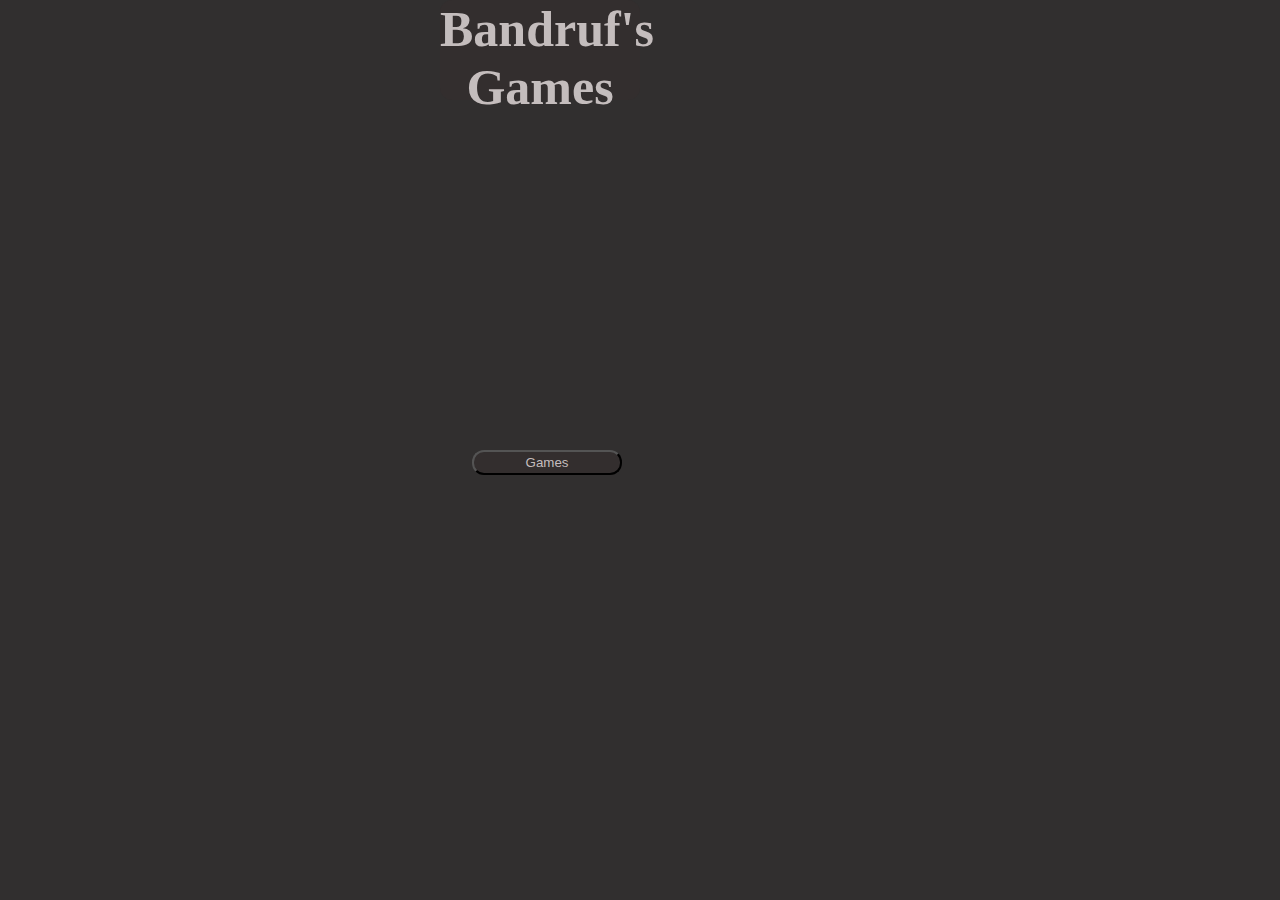
<file: public/index.html>
<!DOCTYPE html>
<html lang="en">
<head>
    <meta charset="UTF-8">
    <meta http-equiv="X-UA-Compatible" content="IE=edge">
    <meta name="viewport" content="width=device-width, initial-scale=1.0">
    <link rel="stylesheet" href="style.css">
    <title>Bandruf's Games | Home</title>
</head>
<body>
    <div id="titlebar">
        <b id='toptext'>Bandruf's Games</b>
    </div>
    <div id="button-container">
        <div id="game-page">
            <button class="page-button" id="game-button1" onclick="change_page(1)">Games</button>
        </div>
    </div>
    <script src="js/changepage.js"></script>
</body>
</html>
</file>
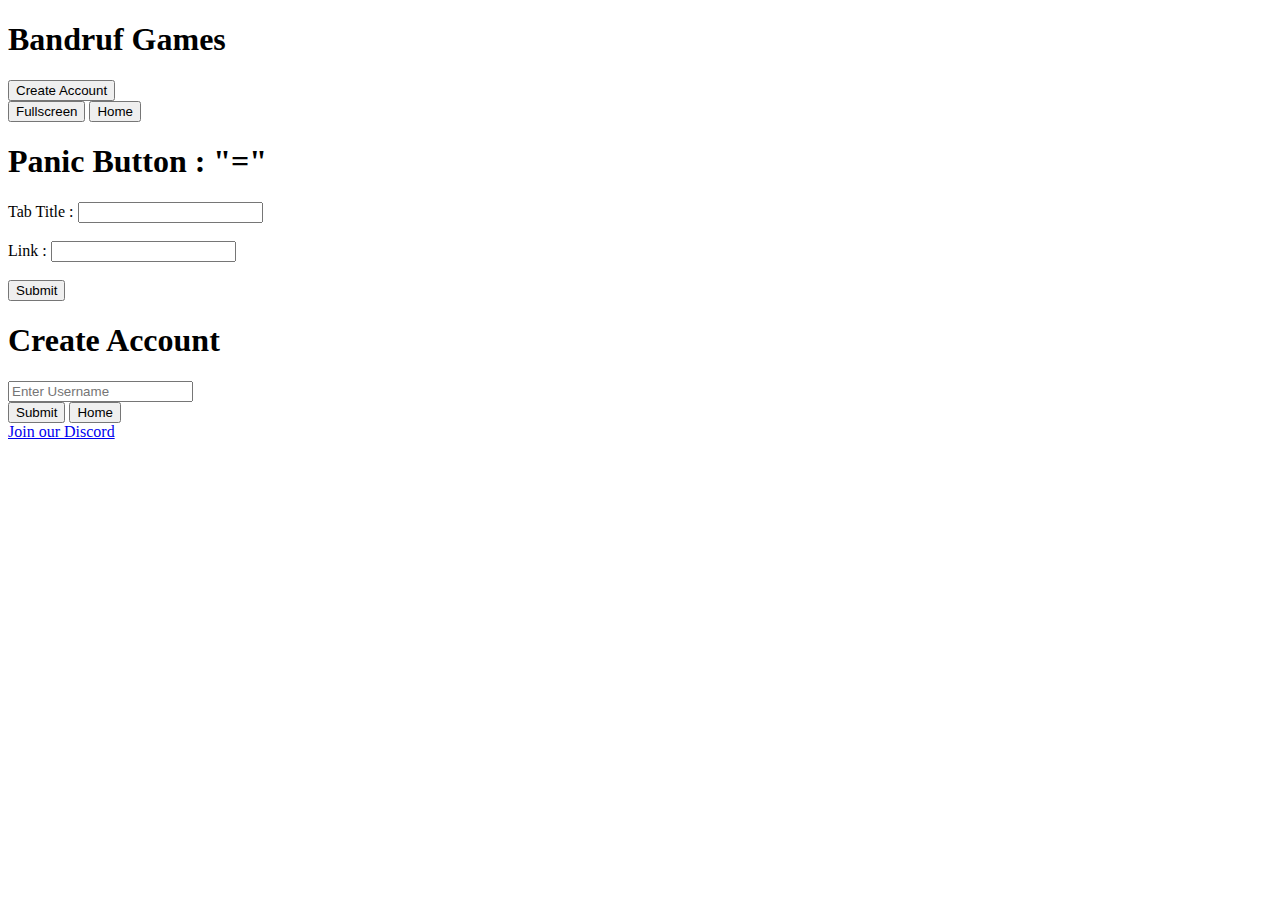
<file: pages/test.html>
<!DOCTYPE html>
<html lang="en">
<head>
    <meta charset="UTF-8">
    <meta http-equiv="X-UA-Compatible" content="IE=edge">
    <meta name="viewport" content="width=device-width, initial-scale=1.0">
    <link rel="stylesheet" href="index.css">
    <title>LMAO-BEST|Play</title>
</head>
<body>
    <div class="headerContainer">
         <h1 id="title">Bandruf Games</h1> 
         <button onclick="create_account()" id="create_button">Create Account</button>
        <!--<button id="panic-button" onclick="show()">Panic Settings</button>-->
    </div>

    <div id="games"></div>

    <div id="bottom-settings">
        <button class="setting" onclick="fullscreen()">Fullscreen</button>
        <button class="setting" onclick="destroy_frame()">Home</button>
    </div>

    <div id="setting-form">
        <h1>Panic Button : "="</h1>
        <label for="stringtxt">Tab Title :</label>
        <input type="text" id="stringtxt" name="stringtxt"><br><br>
        <label for="link">Link :</label>
        <input type="text" id="link" name="link"><br><br>
        <button onclick="set(stringtxt.value,link.value)">Submit</button>
    </div>

    <div id="username-frame">
        <div id="user-hold">
            <form class="form-c">
                <h1>Create Account</h1>
                <input type="text" placeholder="Enter Username" name="user" required>
                <div id="buttons">
                    <button id="submit-button" onclick="set_name_5(user.value)">Submit</button>
                    <button id="back-c">Home</button>
                </div>
            </form>
        </div>
    </div>

    <a id="discord-link"href="https://discord.gg/Q7HRpcMgYd">Join our Discord</a>
    <script src="create.js"></script>
</body>
</html>
</file>
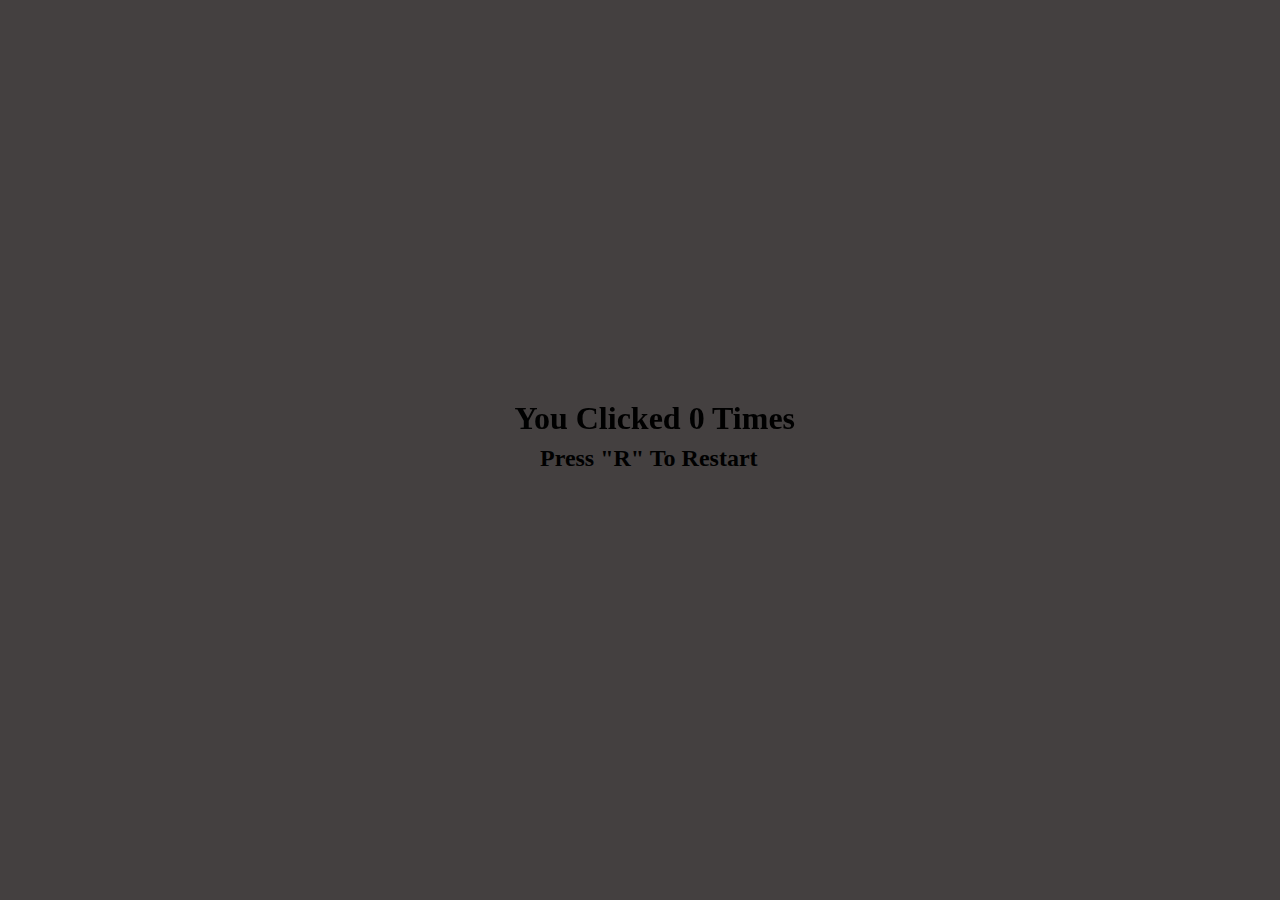
<file: pages/Fun/clickcounter.html>
<!DOCTYPE html>
<html lang="en">
<head>
    <meta charset="UTF-8">
    <meta http-equiv="X-UA-Compatible" content="IE=edge">
    <meta name="viewport" content="width=device-width, initial-scale=1.0">
    <title>crazy bro</title>

    <style>
    * { 
        margin: 0;
        padding: 0; 
        background-color: rgb(68, 64, 64);
    }

        #holder{
            position: fixed;
            top: 50%;
            left: 50%;
            margin-top: -50px;
            margin-left: -100px;
        }

        #count{
            position: fixed;
            top: 50%;
            left: 48%;
            margin-top: -50px;
            margin-left: -100px;
        }
        #reset{
            position: fixed;
            top: 55%;
            left: 50%;
            margin-top: -50px;
            margin-left: -100px;
        }
    </style>
</head>
<body>
    <!--Free To Use-->
    <div id="holder">
        <h1 id="count">You Clicked 0 Times</h1>
        <h2 id="reset">Press "R" To Restart</h2>
        <a href="fun.html">Home</a>
    </div>

    <script>
        let can_click = true
        let clicks = 0
        let hits_counter = document.getElementById("count")
        document.addEventListener('click', function(e) {
            clicks++
            hits_counter.innerHTML = "You Clicked "+clicks+" Times"
        })

        addEventListener("keydown", function(e){
            console.log(e.keyCode)
            if (e.keyCode == 82){
                clicks = 0
                hits_counter.innerHTML = "You Clicked "+clicks+" Times"
            }
        })
    </script>
</body>
</html>
</file>
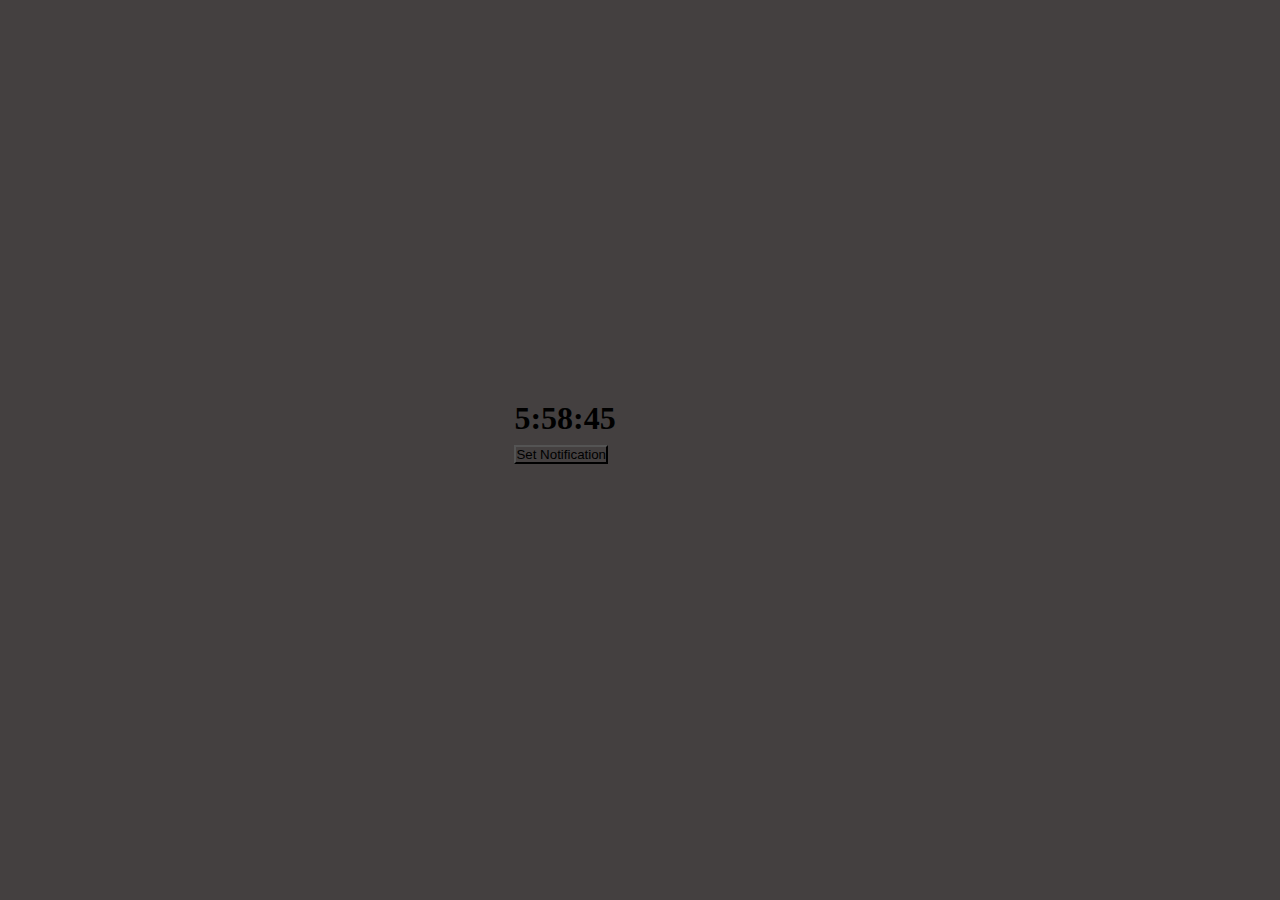
<file: pages/Fun/clock.html>
<!DOCTYPE html>
<html lang="en">
<head>
    <meta charset="UTF-8">
    <meta http-equiv="X-UA-Compatible" content="IE=edge">
    <meta name="viewport" content="width=device-width, initial-scale=1.0">
    <title>crazy bro</title>

    <style>
    * { 
        margin: 0;
        padding: 0; 
        background-color: rgb(68, 64, 64);
        }

        #holder{
            position: fixed;
            top: 50%;
            left: 50%;
            margin-top: -50px;
            margin-left: -100px;
        }

        #count{
            position: fixed;
            top: 50%;
            left: 48%;
            margin-top: -50px;
            margin-left: -100px;
        }

        #set{
            position: fixed;
            top: 55%;
            left: 48%;
            margin-top: -50px;
            margin-left: -100px;
        }
    </style>
</head>
<body >
    <!--Free To Use-->
    <div id="holder">
        <h1 id="count">...</h1>
        <button id="set">Set Notification</button>
    </div>


    <script>
        let h_rmd = 0
        let m_rmd = 0
        let msg = "Nothing?"
    function startTime() {
        const today = new Date();
        let h = today.getHours()
        let m = today.getMinutes();
        let s = today.getSeconds();
        m = checkTime(m);
        s = checkTime(s);

        if (h > 12){
            if (h == 13 || h == 25) {
                h = 1
            }
            if (h == 14 ||  h == 26){
                h = 2
            }
            if (h == 15 || h == 27) {
                h = 3
            }
            if (h == 16 || h == 28) {
                h = 4
            }
            if (h == 17 || h == 29) {
                h = 5
            }
            if (h == 18 || h == 30) {
                h = 6
            }
            if (h == 19 || h == 31) {
                h = 7
            }
            if (h == 20 || h == 32) {
                h = 8
            }
            if (h == 21 || h == 33) {
                h = 9
            }
            if (h == 22 || h == 34) {
                h = 10
            }
            if (h == 23 || h == 35) {
                h = 11
            }
            if (h == 24 || h == 36) {
                h = 12
            }
        }

        if (h == h_rmd && m == m_rmd) {
            var title = "Clock";
            var body = msg
            var notification = new Notification(title, { body});
            h_rmd = 0
            m_rmd = 0
        }


        document.getElementById('count').innerHTML =  h+":"+m+":"+s
        document.title = h+" : "+m+" : "+s
        setTimeout(startTime, 1000);
    }


    let test = document.getElementById("set")
    test.addEventListener("click", function(){
        if (Notification.permission == "granted") {
            msg = prompt("What do you the message to be?");
            h_rmd = prompt("What hour do you want it to remind you at?")
            m_rmd = prompt("What minute do you want it to remind you at?")
            alert("Now dont close the tab!")
        } else {
            if (Notification.permission == "denied"){
                Notification.requestPermission.then(function(permission){
                if (permission == "granted" || permission == "default") {
                    msg = prompt("What do you the message to be?");
                    h_rmd = prompt("What hour do you want it to remind you at?")
                    m_rmd = prompt("What minute do you want it to remind you at?")
                    alert("Now dont close the tab!")
                 }
                }) 
            }
        }
    })

    function checkTime(i) {
        if (i < 10) {i = "0" + i};  // add zero in front of numbers < 10
            return i;
        }
    

    startTime()
    </script>

</body>
</html>
</file>
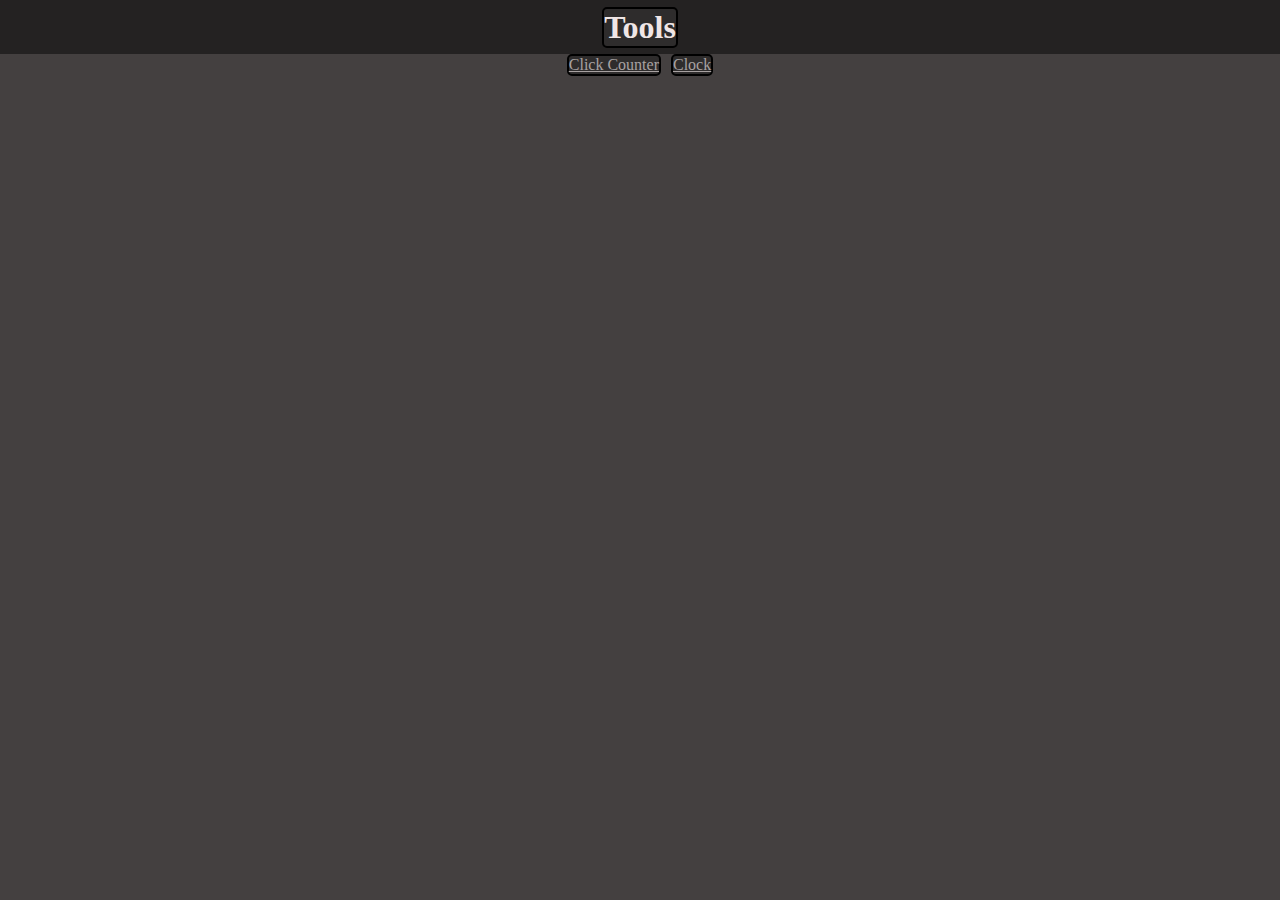
<file: pages/Fun/fun.html>
<!DOCTYPE html>
<html lang="en">
<head>
    <meta charset="UTF-8">
    <meta http-equiv="X-UA-Compatible" content="IE=edge">
    <meta name="viewport" content="width=device-width, initial-scale=1.0">
    <link rel="stylesheet" href="style.css">
    <title>crazy bro</title>
</head>
<body>
    <div class="headerContainer">
        <h1 id="title">Tools</h1> 
       <!--<button id="panic-button" onclick="show()">Panic Settings</button>-->
   </div>
    <div id="holder">
        <a href="clickcounter.html">Click Counter</a>
        <a href="clock.html">Clock</a>
    </div>
</body>
</html>
</file>
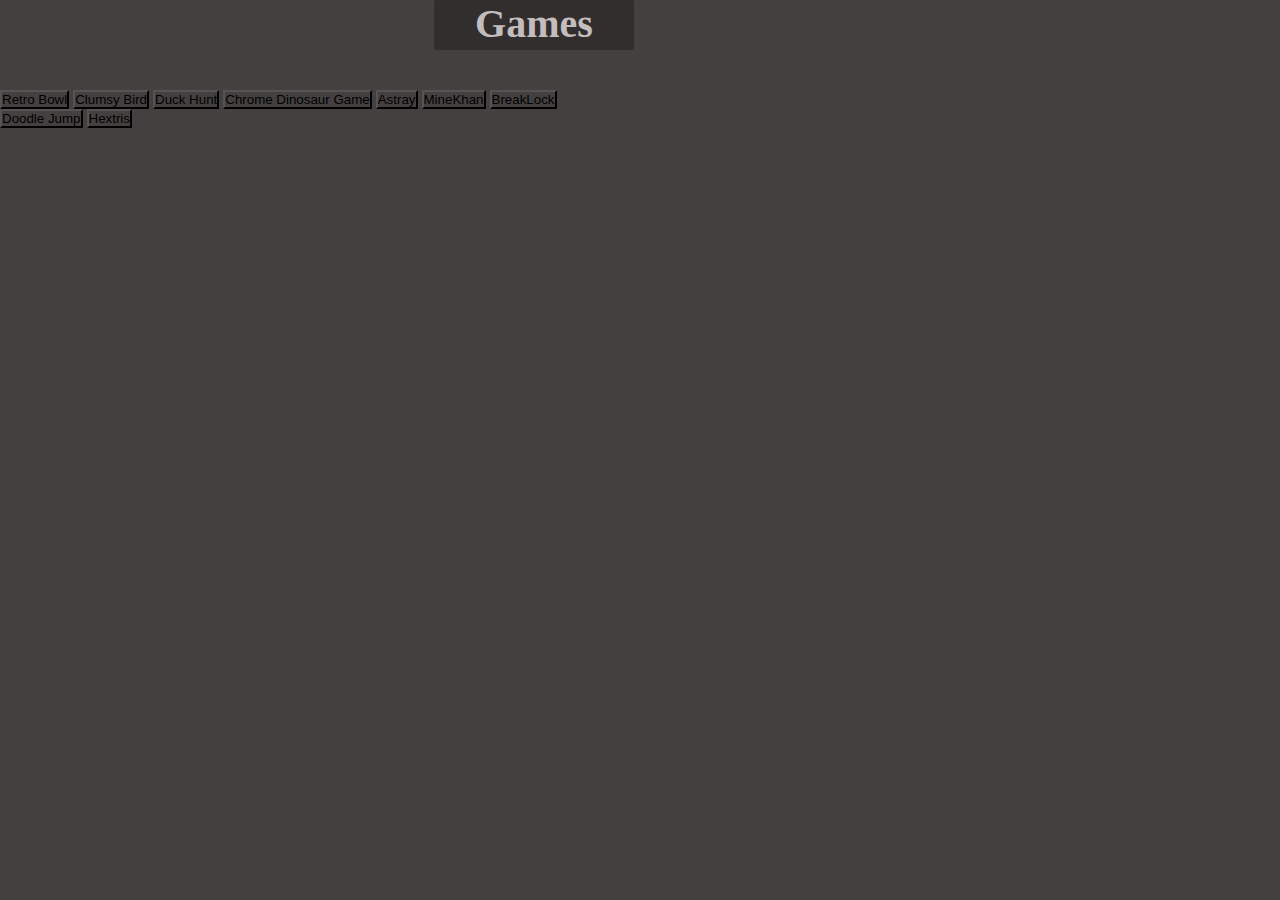
<file: public/pages/games.html>
<!DOCTYPE html>
<html lang="en">
<head>
    <meta charset="UTF-8">
    <meta http-equiv="X-UA-Compatible" content="IE=edge">
    <meta name="viewport" content="width=device-width, initial-scale=1.0">
    <link rel="stylesheet" href="index.css">
    <title>Bandruf's Games | Play</title>
</head>
<body>
    <script src="iframecreate.js"></script>
    <div id="frame">
        <b id="titletxt">Games</b>
    </div>
    <div id="games">
        <button onclick="create_iframe('bandruf.github.io/retro--bowl/')">Retro Bowl</button>
        <button onclick="create_iframe('ellisonleao.github.io/clumsy-bird/')">Clumsy Bird</button>
        <button onclick="create_iframe('duckhuntjs.com/')">Duck Hunt</button>
        <button onclick="create_iframe('bandruf.github.io/dinosaur-game/')">Chrome Dinosaur Game</button>
        <button onclick="create_iframe('bandruf.github.io/astray/')">Astray</button>
        <button onclick="create_iframe('bandruf.github.io/minecraft/')">MineKhan</button>
        <button onclick="create_iframe('bandruf.github.io/BreakLock/')">BreakLock</button>
        <button onclick="create_iframe('bandruf.github.io/Doodle-Jump/')">Doodle Jump</button>
        <button onclick="create_iframe('bandruf.github.io/hextris/')">Hextris</button>
    </div>
</body>
</html>
</file>
<file: public/style.css>
* { 
    margin: 0;
    padding: 0; 
    background-color: rgb(49, 47, 47);
}

#titlebar{
    position: absolute;
    right: 50%;
    width: 50px;
}

#toptext{
    position: absolute;
    text-align: center;
    font-size: 50px;
    width: 200px;
    height: 100px;
    right: 0%;
    border-radius: 12px;
    color: rgb(196, 189, 189);
    background-color: rgb(51, 46, 46);
}

#button-container{
    position: absolute;
    left: 50%;
    top: 50%;
    width: 90px;
    height: 70px;
}

#game-button1{
    position: absolute;
    right: 120%;
}

.page-button{
    background-color: rgb(51, 46, 46);
    color: rgb(196, 189, 189);
    width: 150px;
    height: 25px;
    border-radius: 12px;
}

.page-button:hover{
    cursor: pointer;
}

.button:hover{
    cursor: pointer;
}
</file>
<file: pages/index.css>
import{games} from './games.js'

// varibles
let iframe_created = false;
let pages = 0
let time_on = 0
let all_pages = 4
let current_page = 1
let games_created = 0
let games_played = 0
let current_game = ""
let headerContainer = document.querySelector(".headerContainer");
var frame = document.createElement("iframe");
frame.scroll = false
// end

let pageIndex = 1

function fullscreen() {
    if (frame.requestFullscreen) {
        frame.requestFullscreen();
    } else if (frame.webkitRequestFullscreen) { /* Safari */
        frame.webkitRequestFullscreen();
    } else if (frame.msRequestFullscreen) { /* IE11 */
        frame.msRequestFullscreen();
    }
  }

// main change function
function change_page(bof){
        // changes page var
        if (bof == "+") {
            document.getElementById("pg"+current_page).style.display = "none"
            current_page += 1
        } else {
            document.getElementById("pg"+current_page).style.display = "none"
            current_page -= 1
        }
    
        destroy_frame()

        if (document.getElementById("download-holder").style.display = "flex") {
            document.getElementById("download-holder").style.display = "none"
        }
    
        if (!document.getElementById("pg"+current_page)) {
    
                if (document.getElementById("page-count")) {
                    document.getElementById("page-count").innerHTML = "Page : "+current_page
                }
                
                // 'create' new page
                let new_page = document.createElement("div")
                new_page.id = "pg"+current_page
                new_page.classList.add("page")
                
                // make games on the page visible
                games.map(function(p){
                    if (p.viewed_on == current_page) {
                        new_page.style.display = "flex"
                        document.getElementById(p.gamename).style.display = "flex"
                        new_page.appendChild(document.getElementById(p.gamename))
                    }
                })
                document.body.appendChild(new_page)
            } else{
                document.getElementById("pg"+current_page).style.display = "flex"
        }

        
        // fix
        games.map(function(i){
            if (i.viewed_on != current_page) {
                document.getElementById(i.gamename).style.display = "none"
            }
        })
}
// end

frame.classList.add("frame")


// start of iframe
function create_iframe(link,r){
    let page234242 = document.querySelector(".game-holder")
    let gameButton = document.querySelectorAll(".game-button")
    let holder = document.querySelectorAll(".holder")

    if (!iframe_created == true){
        console.log(link)
        if (r == "true") {
            holder.forEach(removeBtn => { 
                removeBtn.style.display = "none"
            })

            if (document.getElementById("download")){
                document.getElementById("download").remove()
            }

            document.getElementById("download-holder").style.display = "flex"

            let download = document.createElement('a')
            download.id = "download"
            download.innerHTML = "This games file was to big to host. So you have to download it play it(click me to download it)"
            if (link == "fnaf2.html") {
                download.href = "https://drive.google.com/file/d/1tmmhUDU0_GFjtagrRxWL3Oa7kEy4rsX2/view?usp=sharing"
            }
            if (link == "fnaf3.html") {
                download.href = "https://drive.google.com/file/d/1oKIxAolpAysCZFaCimhJa3XWN7OEKo_7/view?usp=sharing"
            }
            if (link == "fnaf4.html") {
                download.href = "https://drive.google.com/file/d/1PnwqWPRiX1cL7KnBi9HvSyhJ4yrpw5NL/view?usp=sharing"
            }
            if (link == "force.html") {
                document.getElementById("download").remove()
                file_it("force.html")
            }
            
            let help = document.createElement('a')
            help.id = "help"
            help.href="https://docs.google.com/document/d/1IcT91NbslhsEM_DF35MW56ak_skqRVmq7FFU1NMNxE4/edit?usp=sharing"
            help.innerHTML = "Click here for help"

            document.getElementById("download-holder").appendChild(download)
            document.getElementById("download-holder").appendChild(help)
        } else {
            page234242.style.display = "flex"
            games_played = games_played + 1;

            if (!r) {
                frame.src = "https://"+link;
            } else {
                frame.src = link
            }
            
            holder.forEach(removeBtn => { 
                removeBtn.style.display = "none"
            })
            document.getElementById("pg"+current_page).style.display = "none"
    
            document.getElementById("bottom-settings").style.display = "flex"

            document.getElementById("fullscreen").onclick = function(){
                fullscreen()
            }

            document.getElementById("home").onclick = function(){
                destroy_frame()
                document.getElementById("pg"+current_page).style.display = "flex"
            }

            page234242.appendChild(frame)
            iframe_created = true; 
        }
    }
}

function check(){
    games.map(function(vrf){
        if (vrf.viewed_on == current_page) {
            document.getElementById(vrf.gamename).style.display = "flex"
        } else {
            document.getElementById(vrf.gamename).style.display = "none"
        }
    })
}

function destroy_frame(){
    let gameButton = document.querySelectorAll(".game-button")
    let holder = document.querySelectorAll(".holder")
    check()

    if (iframe_created == true) {
        //headerContainer.style.visibility= "visible";

        document.getElementById("bottom-settings").style.display = "none"
        frame.remove();
        iframe_created = false;

        if (document.getElementById("download")){
            document.getElementById("download").remove()
        }
    }
}
// end of iframe

let disg_vis = false
// tab disguise
document.getElementById("Disguise").onclick = function(){
    if (disg_vis == false) {
        disg_vis = true
        document.getElementById("disg_menu").style.display = "flex"
    } else {
        disg_vis = false
        document.getElementById("disg_menu").style.display = "none"
    }
}

document.getElementById("classroom").onclick = function(){
    if (document.getElementById("disg_menu").style.display = "flex") {
        document.title = "Classes"

        var link = document.querySelector("link[rel*='icon']") || document.createElement('link');
        link.type = 'image/x-icon';
        link.rel = 'shortcut icon';
        link.href = 'images/1200px-Google_Classroom_icon.svg.png';
        document.getElementsByTagName('head')[0].appendChild(link);
    }
}

document.getElementById("drive").onclick = function(){
    if (document.getElementById("disg_menu").style.display = "flex") {
        document.title = "My Drive - Google Drive"

        var link = document.querySelector("link[rel*='icon']") || document.createElement('link');
        link.type = 'image/x-icon';
        link.rel = 'shortcut icon';
        link.href = 'images/860px-Google_Drive_icon_(2020).svg.png';
        document.getElementsByTagName('head')[0].appendChild(link);
    }
}

document.getElementById("tab").onclick = function(){
    if (document.getElementById("disg_menu").style.display = "flex") {
        document.title = "New Tab"

        var link = document.querySelector("link[rel*='icon']") || document.createElement('link');
        link.type = 'image/x-icon';
        link.rel = 'shortcut icon';
        link.href = 'images/google-chrome-icon-256-removebg-preview.png';
        document.getElementsByTagName('head')[0].appendChild(link);
    }
}

document.getElementById("Docs").onclick = function(){
    if (document.getElementById("disg_menu").style.display = "flex") {
        document.title = "Google Docs"

        var link = document.querySelector("link[rel*='icon']") || document.createElement('link');
        link.type = 'image/x-icon';
        link.rel = 'shortcut icon';
        link.href = 'images/76310_doc_256x256.png';
        document.getElementsByTagName('head')[0].appendChild(link);
    }
}
//


let count = 0

function u(i){
    i.viewed_on = pageIndex

    // div create
    let div = document.createElement("div")
    div.id = i.gamename
    div.classList.add("holder")
    let div_game_name = document.createElement("button")
    div_game_name.innerHTML = i.gamename
    div_game_name.classList.add("game-button")
    //


    div_game_name.onclick = function() {
        create_iframe(i.link,i.hardcoded)
    };

    let image_div = document.createElement("div")
    image_div.classList.add("image-holder")
    div.appendChild(image_div)

    // create game image
    let image = document.createElement("img")
    image.alt = i.gamename
    image.classList.add("game-image")
    image.src = i.gameIMG
    image_div.appendChild(image)
    div.appendChild(div_game_name)
    document.getElementById("pg"+current_page).appendChild(div)
    games_created += 1

    image.onclick = function(){
        create_iframe(i.link,i.hardcoded)
    }
    //

    count++
    document.getElementById("games-count").innerHTML = count+" Games Available"

    // hide the div its not on the right page
    if (i.viewed_on != current_page) {
        div.style.display = "none"
    }

    // checks if games are more than 25 if it is then makes a new page
    if (games_created > 23){
        pages += 1
        pageIndex += 1
        games_created = 0
    }
}

document.getElementById("discord").onclick = function(){
    window.location.href = "https://discord.gg/NHpHf5XVQn"
}

// go home
document.getElementById("title").onclick = function(){
    destroy_frame()

    if (document.getElementById("download")) {
        document.getElementById("download").remove()
    }
}

// change to fun tools
function change_doct(){
    window.location.href = "fun/fun.html"
}

// change page positive
document.getElementById("nextPage").addEventListener("click", function() {
    if (current_page != all_pages) {
        change_page("+")
    }
});

// change page negative
document.getElementById("previousPage").addEventListener("click", function() {
    if (current_page > 1) {
        change_page("-")
    }
});

// create all games from const
games.map(function(i){
    u(i)
})

// visit counter with ':'
window.addEventListener('keydown', function (e) {
    if (e.key == ":") {
        window.location.href = "visitcounter.html"
    }
}, false);

// if page is equal to one find page 1 and set it to visible
if (current_page == 1) {
    document.getElementById("pg"+current_page).style.display = "flex"
}
</file>
<file: pages/Fun/style.css>
* { 
    margin: 0;
    padding: 0; 
    background-color: rgb(68, 64, 64);
}


.headerContainer { 
    width: 100%;
    height: 6vh;
    display: flex;
    position: sticky;
    justify-content: center;
    gap: 10px;
    align-items: center;
    background-color: rgb(36, 34, 34)
}

h1{
    color: rgb(240, 230, 230);
    background-color: rgb(46, 44, 44);
    text-align: center;
    border-radius: 5px;
    border: 2px solid black;
}

a{
    background-color: rgb(46, 44, 44);
    color: rgb(168, 162, 162);
    border-radius: 5px;
    border: 2px solid black;
}

#holder{
    width: 77%;
    height: auto;
    margin-left: auto;
    margin-right: auto;
    display: flex;
    align-items: center;
    justify-content: center;
    gap: 10px;
    flex-wrap: wrap;
    display: flex;
}
</file>
<file: public/pages/index.css>
* { 
    margin: 0;
    padding: 0; 
    background-color: rgb(68, 64, 64);
}

#frame{
    position: absolute;
    right: 50%;
    width: 50px;
}

#titletxt{
    position: absolute;
    text-align: center;
    font-size: 40px;
    width: 200px;
    height: 50px;
    right: 12%;
    border-radius: 2px;
    color: rgb(196, 189, 189);
    background-color: rgb(51, 46, 46);
}

#games{
    position: absolute;
    right: 50%;
    top: 10%;
}

.button:hover{
    cursor: pointer;
}
</file>
